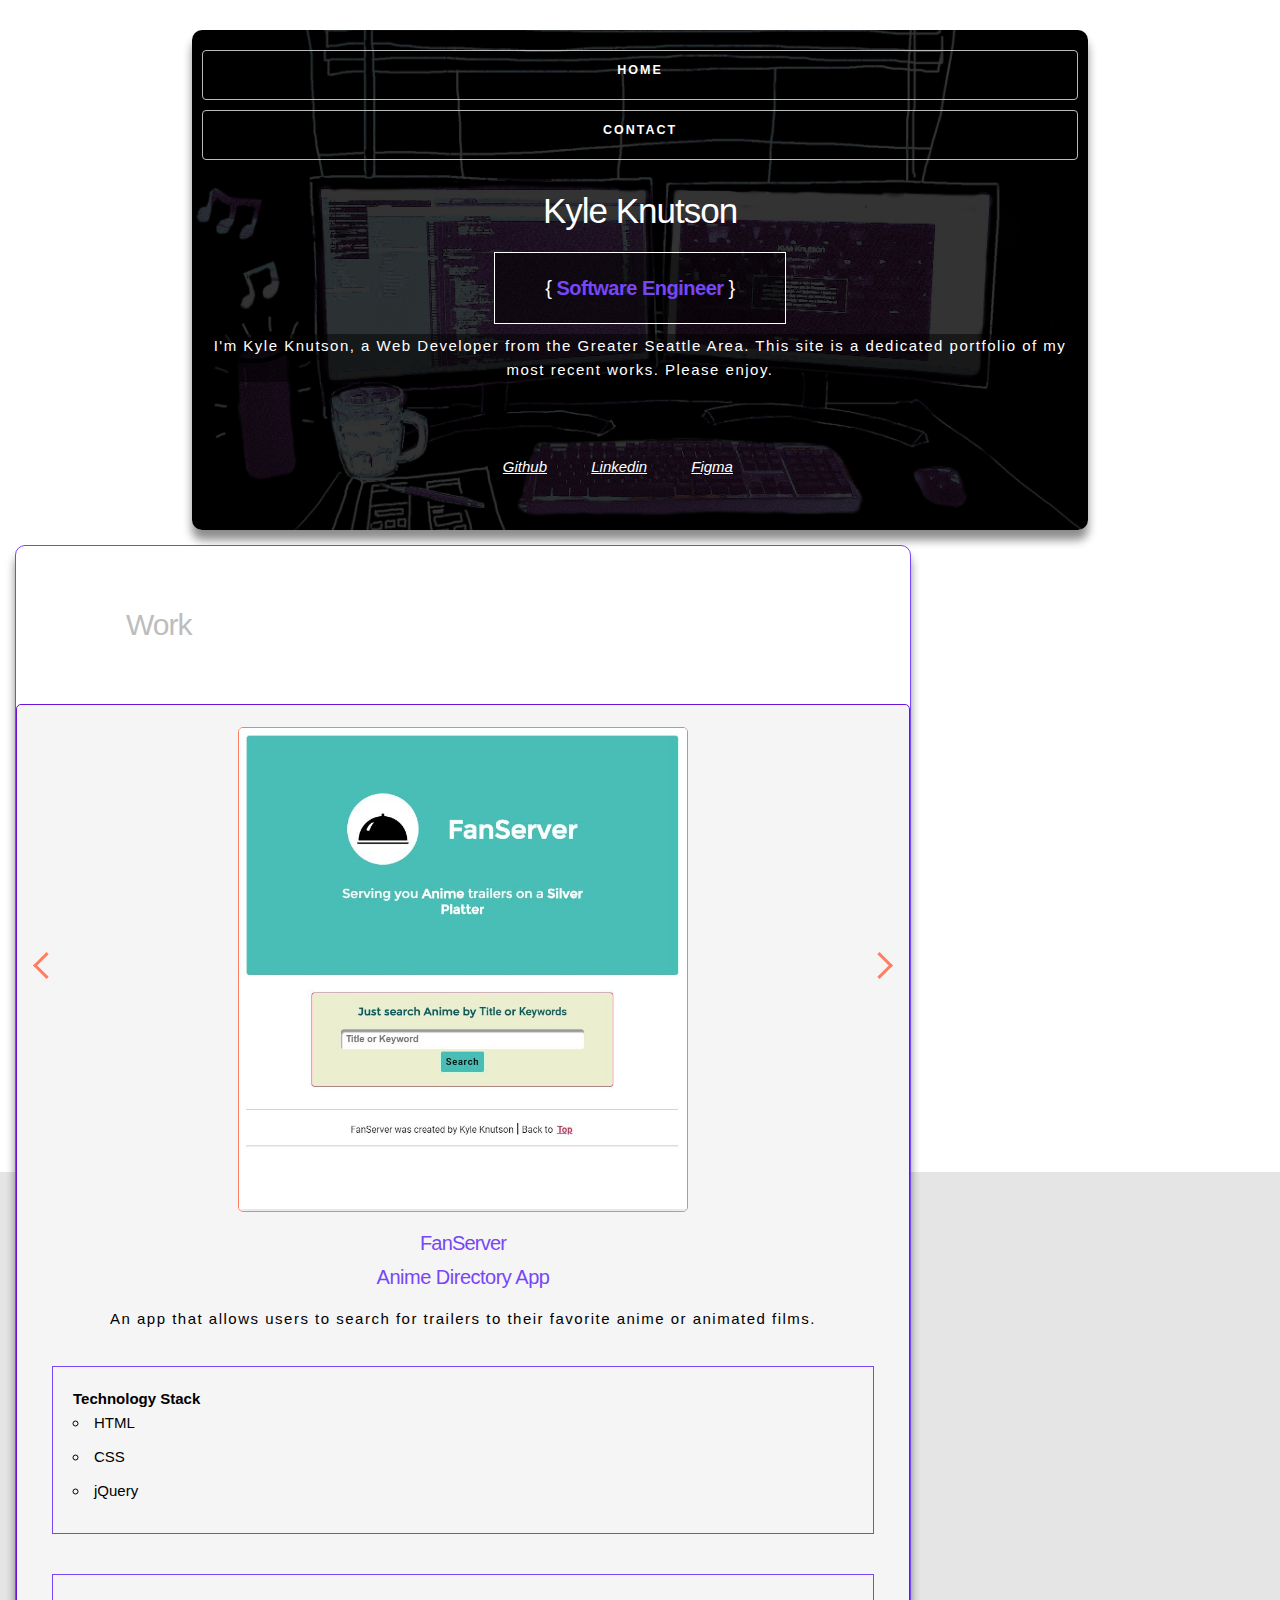
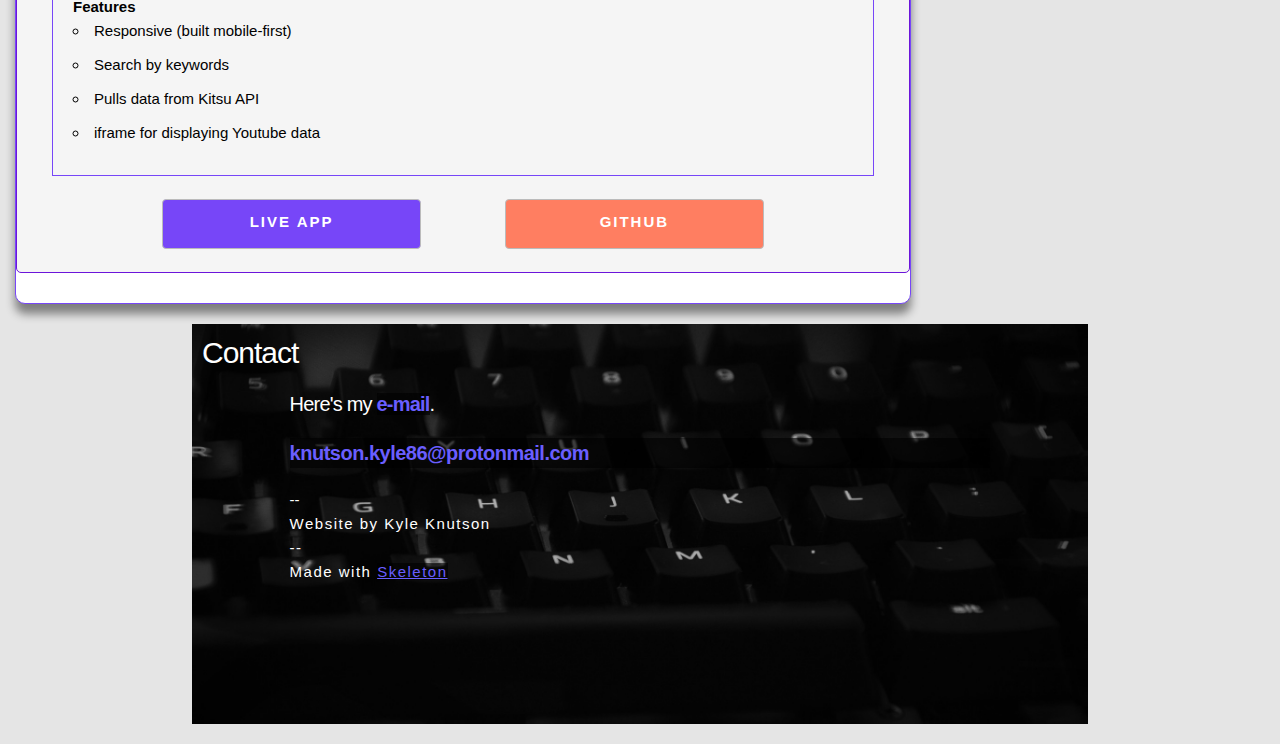
<file: work-fanserver-redux.html>
<!DOCTYPE html>
 <html> 
 <head>

  <meta charset="utf-8">
  <title>Your page title here :)</title>
  <meta name="description" content="">
  <meta name="author" content="">

  <meta name="viewport" content="width=device-width, initial-scale=1">

  <!-- FONT
  –––––––––––––––––––––––––––––––––––––––––––––––––– -->
 <link href="https://fonts.googleapis.com/css?family=Nunito|Roboto+Slab&display=swap" rel="stylesheet">

  <!-- CSS
  –––––––––––––––––––––––––––––––––––––––––––––––––– -->
  <link rel="stylesheet" href="css/normalize.css">
  <link rel="stylesheet" href="css/skeleton.css">
  <link rel="stylesheet" type="text/css" href="css/index.css">
  <link rel="stylesheet" type="text/css" href="css/work.css">

</head>
<body>

	<!-- Nav -------------------------------------------->
	<div class="background-img">
		<nav>
			<ul class="">
				<li class=" "><a class="btn" href="./index.html">Home</a></li>
				<!-- <li class=" "><a class="btn" href="work.html">Work</a></li> -->
				<li class=" "><a class="btn" href="#contact">Contact</a></li>
				<!-- <li class=" "><button class="button primary">Resume</button></li> -->
			</ul>
		</nav>

	<!-- Header -------------------------------------------->
		<header id="#home">
			<h1>Kyle Knutson</h1>
			<h5> { <span class="clr-purp">Software Engineer</span> }</h5>
			<p> I'm Kyle Knutson, a Web Developer from the Greater Seattle Area. This site is a dedicated portfolio of my most recent works. Please enjoy.</p>

			<ul class="">
				<li class=""><a href="https://github.com/PunchyCoder">Github</a></li>
				<li class=""><a href="">Linkedin</a></li>
				<li class=""><a href="https://www.figma.com/files/recent">Figma</a></li>
				<li class=""></li>
			</ul>
		</header>
	</div>


	<!-- Work Slider -------------------------------------------->
	<section id="work">
		<h2> Work </h2>

		<div class="project">

			<div class="slide-wrapper">

				<button class="btn-previous"><i class="left-arrow"></i></button>
				
				<div class="slide-group">
					
					<img class="slide current"src="img/ss-fanserver-main.png" >
					<img class="slide" src="img/ss-fanserver-search.png" >
					<img class="slide" src="img/ss-fanserver-trailer.png" > 

				</div>

				<button class="btn-next"><i class="right-arrow"></i></button>

			</div>	

			

			<div class="headers">
				<h4>FanServer</h4>
				<h5>Anime Directory App</h5>
			

				<p>An app that allows users to search for trailers to their favorite anime or animated films.</p>
				<div class="lists">
					<ul> <strong>Technology Stack</strong>
						<li>HTML</li>
						<li>CSS</li>
						<li>jQuery</li>
					</ul>

					<ul> <strong>Features</strong>
						<li>Responsive (built mobile-first)</li>
						<li>Search by keywords</li>
						<li>Pulls data from Kitsu API</li>
						<li>iframe for displaying Youtube data</li>
					</ul>
				</div>

				<a class="btn" href="https://punchycoder.github.io/FanServer-app/" target="_blank">LIVE App</a>

				<a class="btn" href="https://github.com/PunchyCoder/FanServer-app" target="_blank">Github</a>

			</div>
		
		</div>
	</section>

	<!-- Contact Me -------------------------------------------->
	<section id="contact">
		

		<div class="contact-bg">
			<h2> Contact </h2>
			<div class="container">
				<h4> Here's my <span class="clr-lite strong easy">e-mail</span>.</h4>
				<h5 class="clr-lite strong easy">knutson.kyle86@protonmail.com</h5>
			
			--

				<footer>
					<p>Website by Kyle Knutson <br> --  <br>Made with <a class="easy" href="http://www.getskeleton.com/" target="_blank">Skeleton</a></p>
				</footer>
			</div>
		</div> 
	</section>
	

 </body>
 	<script src="js/slide.js"></script>
 </html>
</file>
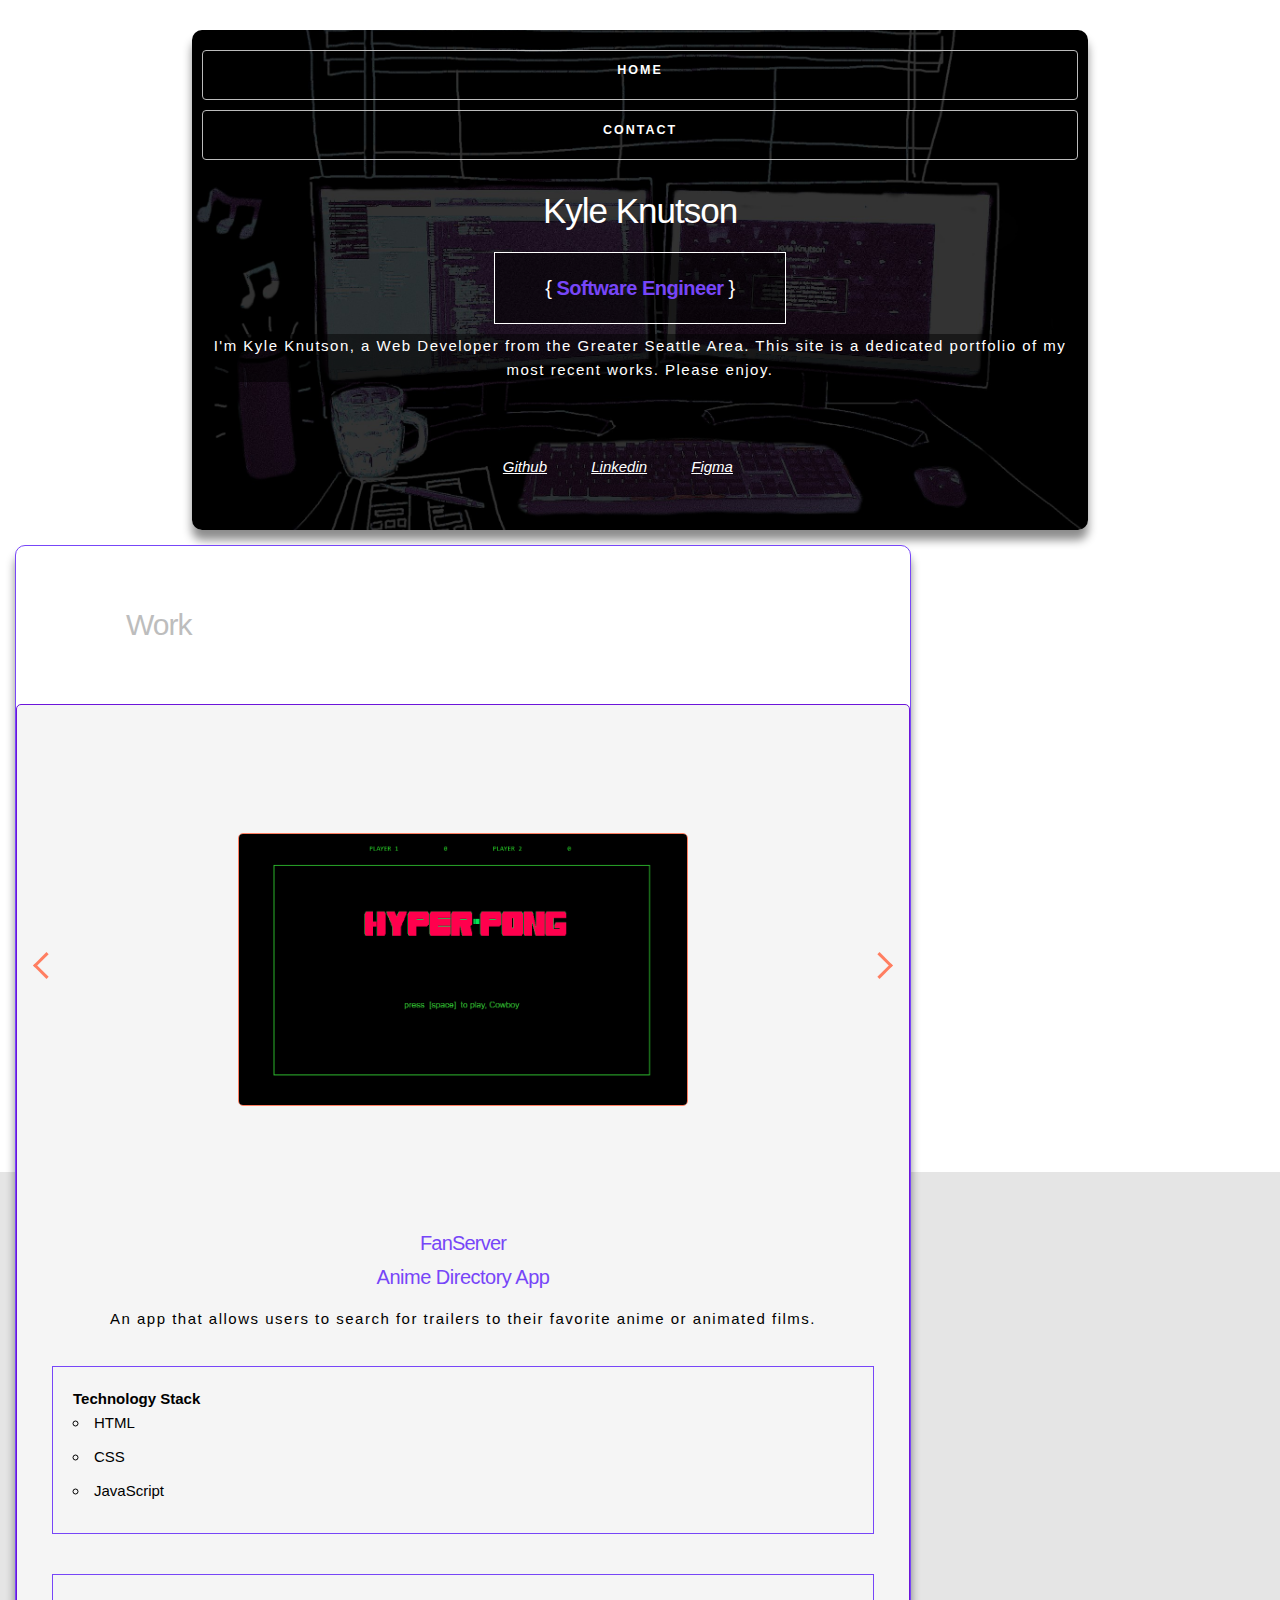
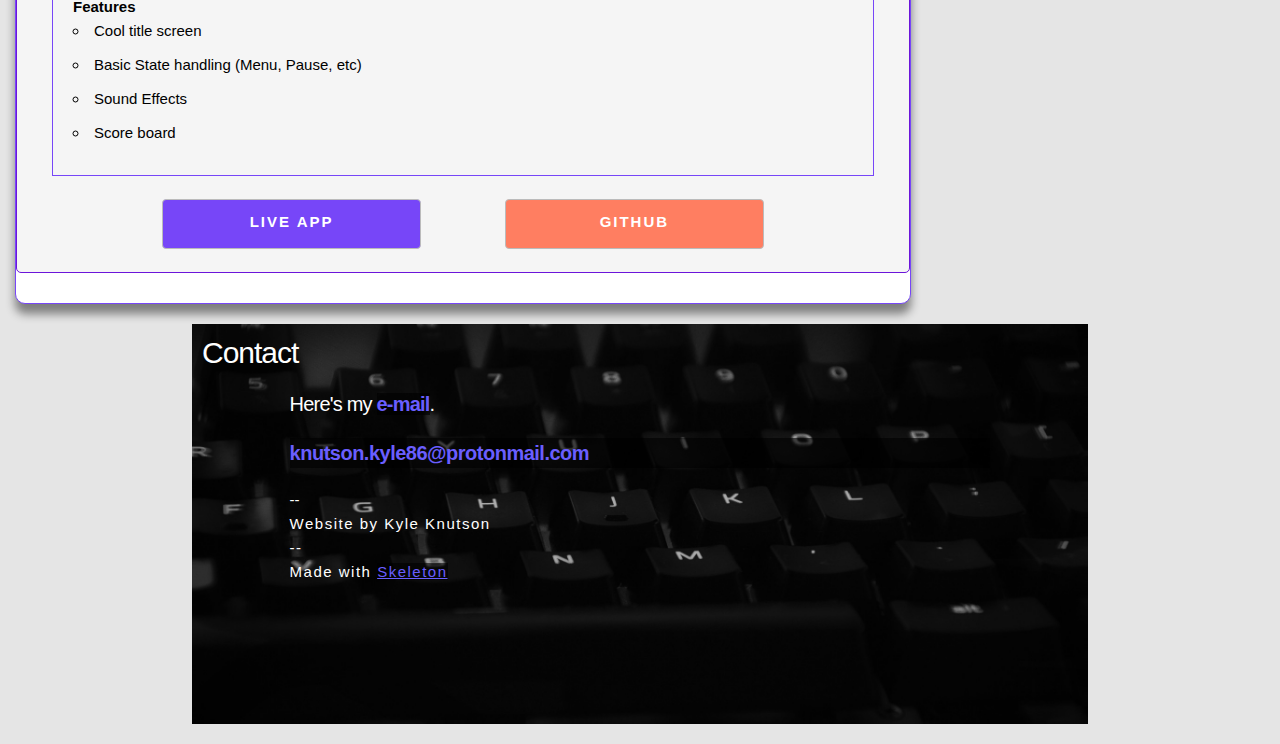
<file: work-hyperpong.html>
<!DOCTYPE html>
 <html> 
 <head>

  <meta charset="utf-8">
  <title>Your page title here :)</title>
  <meta name="description" content="">
  <meta name="author" content="">

  <meta name="viewport" content="width=device-width, initial-scale=1">

  <!-- FONT
  –––––––––––––––––––––––––––––––––––––––––––––––––– -->
 <link href="https://fonts.googleapis.com/css?family=Nunito|Roboto+Slab&display=swap" rel="stylesheet">

  <!-- CSS
  –––––––––––––––––––––––––––––––––––––––––––––––––– -->
  <link rel="stylesheet" href="css/normalize.css">
  <link rel="stylesheet" href="css/skeleton.css">
  <link rel="stylesheet" type="text/css" href="css/index.css">
  <link rel="stylesheet" type="text/css" href="css/work.css">

</head>
<body>

	<!-- Nav -------------------------------------------->
	<div class="background-img">
		<nav>
			<ul class="">
				<li class=" "><a class="btn" href="./index.html">Home</a></li>
				<!-- <li class=" "><a class="btn" href="work.html">Work</a></li> -->
				<li class=" "><a class="btn" href="#contact">Contact</a></li>
				<!-- <li class=" "><button class="button primary">Resume</button></li> -->
			</ul>
		</nav>

	<!-- Header -------------------------------------------->
		<header id="#home">
			<h1>Kyle Knutson</h1>
			<h5> { <span class="clr-purp">Software Engineer</span> }</h5>
			<p> I'm Kyle Knutson, a Web Developer from the Greater Seattle Area. This site is a dedicated portfolio of my most recent works. Please enjoy.</p>

			<ul class="">
				<li class=""><a href="https://github.com/PunchyCoder">Github</a></li>
				<li class=""><a href="">Linkedin</a></li>
				<li class=""><a href="https://www.figma.com/files/recent">Figma</a></li>
				<li class=""></li>
			</ul>
		</header>
	</div>


	<!-- Work Slider -------------------------------------------->
	<section id="work">
		<h2> Work </h2>

		<div class="project">

			<div class="slide-wrapper">

				<button class="btn-previous"><i class="left-arrow"></i></button>
				
				<div class="slide-group">
					
					<img class="slide current"src="img/hyperpong-ss-main.png" >
					<img class="slide" src="img/hyperpong-ss-pause.png" >
					<img class="slide" src="img/hyperpong-ss-play.png" > 
					<img class="slide" src="img/hyperpong-ss-score.png" >
					<img class="slide" src="img/hyperpong-ss-win.png" >

				</div>

				<button class="btn-next"><i class="right-arrow"></i></button>

			</div>	

			

			<div class="headers">
				<h4>FanServer</h4>
				<h5>Anime Directory App</h5>
			

				<p>An app that allows users to search for trailers to their favorite anime or animated films.</p>
				<div class="lists">
					<ul> <strong>Technology Stack</strong>
						<li>HTML</li>
						<li>CSS</li>
						<li>JavaScript</li>
					</ul>

					<ul> <strong>Features</strong>
						<li>Cool title screen</li>
						<li>Basic State handling (Menu, Pause, etc)</li>
						<li>Sound Effects</li>
						<li>Score board</li>

						
					</ul>
				</div>

				<a class="btn" href="https://punchycoder.github.io/hyper-pong/" target="_blank">LIVE App</a>

				<a class="btn" href="https://github.com/PunchyCoder/hyper-pong" target="_blank">Github</a>

			</div>
		
		</div>

	</section>

	<!-- Contact Me -------------------------------------------->
	<section id="contact">
		

		<div class="contact-bg">
			<h2> Contact </h2>
			<div class="container">
				<h4> Here's my <span class="clr-lite strong easy">e-mail</span>.</h4>
				<h5 class="clr-lite strong easy">knutson.kyle86@protonmail.com</h5>
			
			--

				<footer>
					<p>Website by Kyle Knutson <br> --  <br>Made with <a class="easy" href="http://www.getskeleton.com/" target="_blank">Skeleton</a></p>
				</footer>
			</div>
		</div> 
	</section>
	

 </body>
 	<script src="js/slide.js"></script>
 </html>
</file>
<file: css/skeleton.css>
/*
* Skeleton V2.0.4
* Copyright 2014, Dave Gamache
* www.getskeleton.com
* Free to use under the MIT license.
* http://www.opensource.org/licenses/mit-license.php
* 12/29/2014
*/


/* Table of contents
––––––––––––––––––––––––––––––––––––––––––––––––––
- Grid
- Base Styles
- Typography
- Links
- Buttons
- Forms
- Lists
- Code
- Tables
- Spacing
- Utilities
- Clearing
- Media Queries
*/


/* Grid
–––––––––––––––––––––––––––––––––––––––––––––––––– */
.container {
  position: relative;
  width: 100%;
  max-width: 960px;
  margin: 0 auto;
  padding: 0 20px;
  box-sizing: border-box; }
.column,
.columns {
  width: 100%;
  float: left;
  box-sizing: border-box; }

/* For devices larger than 400px */
@media (min-width: 400px) {
  .container {
    width: 85%;
    padding: 0; }
}

/* For devices larger than 550px */
@media (min-width: 550px) {
  .container {
    width: 80%; }
  .column,
  .columns {
    margin-left: 4%; }
  .column:first-child,
  .columns:first-child {
    margin-left: 0; }

  .one.column,
  .one.columns                    { width: 4.66666666667%; }
  .two.columns                    { width: 13.3333333333%; }
  .three.columns                  { width: 22%;            }
  .four.columns                   { width: 30.6666666667%; }
  .five.columns                   { width: 39.3333333333%; }
  .six.columns                    { width: 48%;            }
  .seven.columns                  { width: 56.6666666667%; }
  .eight.columns                  { width: 65.3333333333%; }
  .nine.columns                   { width: 74.0%;          }
  .ten.columns                    { width: 82.6666666667%; }
  .eleven.columns                 { width: 91.3333333333%; }
  .twelve.columns                 { width: 100%; margin-left: 0; }

  .one-third.column               { width: 30.6666666667%; }
  .two-thirds.column              { width: 65.3333333333%; }

  .one-half.column                { width: 48%; }

  /* Offsets */
  .offset-by-one.column,
  .offset-by-one.columns          { margin-left: 8.66666666667%; }
  .offset-by-two.column,
  .offset-by-two.columns          { margin-left: 17.3333333333%; }
  .offset-by-three.column,
  .offset-by-three.columns        { margin-left: 26%;            }
  .offset-by-four.column,
  .offset-by-four.columns         { margin-left: 34.6666666667%; }
  .offset-by-five.column,
  .offset-by-five.columns         { margin-left: 43.3333333333%; }
  .offset-by-six.column,
  .offset-by-six.columns          { margin-left: 52%;            }
  .offset-by-seven.column,
  .offset-by-seven.columns        { margin-left: 60.6666666667%; }
  .offset-by-eight.column,
  .offset-by-eight.columns        { margin-left: 69.3333333333%; }
  .offset-by-nine.column,
  .offset-by-nine.columns         { margin-left: 78.0%;          }
  .offset-by-ten.column,
  .offset-by-ten.columns          { margin-left: 86.6666666667%; }
  .offset-by-eleven.column,
  .offset-by-eleven.columns       { margin-left: 95.3333333333%; }

  .offset-by-one-third.column,
  .offset-by-one-third.columns    { margin-left: 34.6666666667%; }
  .offset-by-two-thirds.column,
  .offset-by-two-thirds.columns   { margin-left: 69.3333333333%; }

  .offset-by-one-half.column,
  .offset-by-one-half.columns     { margin-left: 52%; }

}


/* Base Styles
–––––––––––––––––––––––––––––––––––––––––––––––––– */
/* NOTE
html is set to 62.5% so that all the REM measurements throughout Skeleton
are based on 10px sizing. So basically 1.5rem = 15px :) */
html {
  font-size: 62.5%; }
body {
  font-size: 1.5em; /* currently ems cause chrome bug misinterpreting rems on body element */
  line-height: 1.6;
  font-weight: 400;
  /*font-family: "Raleway", "HelveticaNeue", "Helvetica Neue", Helvetica, Arial, sans-serif;*/
  color: #222; }


/* Typography
–––––––––––––––––––––––––––––––––––––––––––––––––– */
h1, h2, h3, h4, h5, h6 {
  margin-top: 0;
  margin-bottom: 2rem;
  font-weight: 300; }
h1 { font-size: 4.0rem; line-height: 1.2;  letter-spacing: -.1rem;}
h2 { font-size: 3.6rem; line-height: 1.25; letter-spacing: -.1rem; }
h3 { font-size: 3.0rem; line-height: 1.3;  letter-spacing: -.1rem; }
h4 { font-size: 2.4rem; line-height: 1.35; letter-spacing: -.08rem; }
h5 { font-size: 1.8rem; line-height: 1.5;  letter-spacing: -.05rem; }
h6 { font-size: 1.5rem; line-height: 1.6;  letter-spacing: 0; }

/* Larger than phablet */
@media (min-width: 550px) {
  h1 { font-size: 5.0rem; }
  h2 { font-size: 4.2rem; }
  h3 { font-size: 3.6rem; }
  h4 { font-size: 3.0rem; }
  h5 { font-size: 2.4rem; }
  h6 { font-size: 1.5rem; }
}

p {
  margin-top: 0; letter-spacing: .15rem; font-weight: 300;}


/* Links
–––––––––––––––––––––––––––––––––––––––––––––––––– */
a {
  color: #1EAEDB; }
a:hover {
  color: #0FA0CE; }


/* Buttons
–––––––––––––––––––––––––––––––––––––––––––––––––– */
.button,
button,
input[type="submit"],
input[type="reset"],
input[type="button"] {
  display: inline-block;
  height: 38px;
  padding: 0 30px;
  color: #555;
  text-align: center;
  font-size: 11px;
  font-weight: 600;
  line-height: 38px;
  letter-spacing: .1rem;
  text-transform: uppercase;
  text-decoration: none;
  white-space: nowrap;
  background-color: transparent;
  border-radius: 4px;
  border: 1px solid #bbb;
  cursor: pointer;
  box-sizing: border-box; }
.button:hover,
button:hover,
input[type="submit"]:hover,
input[type="reset"]:hover,
input[type="button"]:hover,
.button:focus,
button:focus,
input[type="submit"]:focus,
input[type="reset"]:focus,
input[type="button"]:focus {
  color: #333;
  border-color: #888;
  outline: 0; }
.button.button-primary,
button.button-primary,
input[type="submit"].button-primary,
input[type="reset"].button-primary,
input[type="button"].button-primary {
  color: #FFF;
  background-color: #33C3F0;
  border-color: #33C3F0; }
.button.button-primary:hover,
button.button-primary:hover,
input[type="submit"].button-primary:hover,
input[type="reset"].button-primary:hover,
input[type="button"].button-primary:hover,
.button.button-primary:focus,
button.button-primary:focus,
input[type="submit"].button-primary:focus,
input[type="reset"].button-primary:focus,
input[type="button"].button-primary:focus {
  color: #FFF;
  background-color: #1EAEDB;
  border-color: #1EAEDB; }


/* Forms
–––––––––––––––––––––––––––––––––––––––––––––––––– */
input[type="email"],
input[type="number"],
input[type="search"],
input[type="text"],
input[type="tel"],
input[type="url"],
input[type="password"],
textarea,
select {
  height: 38px;
  padding: 6px 10px; /* The 6px vertically centers text on FF, ignored by Webkit */
  background-color: #fff;
  border: 1px solid #D1D1D1;
  border-radius: 4px;
  box-shadow: none;
  box-sizing: border-box; }
/* Removes awkward default styles on some inputs for iOS */
input[type="email"],
input[type="number"],
input[type="search"],
input[type="text"],
input[type="tel"],
input[type="url"],
input[type="password"],
textarea {
  -webkit-appearance: none;
     -moz-appearance: none;
          appearance: none; }
textarea {
  min-height: 65px;
  padding-top: 6px;
  padding-bottom: 6px; }
input[type="email"]:focus,
input[type="number"]:focus,
input[type="search"]:focus,
input[type="text"]:focus,
input[type="tel"]:focus,
input[type="url"]:focus,
input[type="password"]:focus,
textarea:focus,
select:focus {
  border: 1px solid #33C3F0;
  outline: 0; }
label,
legend {
  display: block;
  margin-bottom: .5rem;
  font-weight: 600; }
fieldset {
  padding: 0;
  border-width: 0; }
input[type="checkbox"],
input[type="radio"] {
  display: inline; }
label > .label-body {
  display: inline-block;
  margin-left: .5rem;
  font-weight: normal; }


/* Lists
–––––––––––––––––––––––––––––––––––––––––––––––––– */
ul {
  list-style: circle inside; }
ol {
  list-style: decimal inside; }
ol, ul {
  padding-left: 0;
  margin-top: 0; }
ul ul,
ul ol,
ol ol,
ol ul {
  margin: 1.5rem 0 1.5rem 3rem;
  font-size: 90%; }
li {
  margin-bottom: 1rem; }


/* Code
–––––––––––––––––––––––––––––––––––––––––––––––––– */
code {
  padding: .2rem .5rem;
  margin: 0 .2rem;
  font-size: 90%;
  white-space: nowrap;
  background: #F1F1F1;
  border: 1px solid #E1E1E1;
  border-radius: 4px; }
pre > code {
  display: block;
  padding: 1rem 1.5rem;
  white-space: pre; }


/* Tables
–––––––––––––––––––––––––––––––––––––––––––––––––– */
th,
td {
  padding: 12px 15px;
  text-align: left;
  border-bottom: 1px solid #E1E1E1; }
th:first-child,
td:first-child {
  padding-left: 0; }
th:last-child,
td:last-child {
  padding-right: 0; }


/* Spacing
–––––––––––––––––––––––––––––––––––––––––––––––––– */
button,
.button {
  margin-bottom: 1rem; }
input,
textarea,
select,
fieldset {
  margin-bottom: 1.5rem; }
pre,
blockquote,
dl,
figure,
table,
p,
ul,
ol,
form {
  margin-bottom: 2.5rem; }


/* Utilities
–––––––––––––––––––––––––––––––––––––––––––––––––– */
.u-full-width {
  width: 100%;
  box-sizing: border-box; }
.u-max-full-width {
  max-width: 100%;
  box-sizing: border-box; }
.u-pull-right {
  float: right; }
.u-pull-left {
  float: left; }


/* Misc
–––––––––––––––––––––––––––––––––––––––––––––––––– */
hr {
  margin-top: 3rem;
  margin-bottom: 3.5rem;
  border-width: 0;
  border-top: 1px solid #E1E1E1; }


/* Clearing
–––––––––––––––––––––––––––––––––––––––––––––––––– */

/* Self Clearing Goodness */
.container:after,
.row:after,
.u-cf {
  content: "";
  display: table;
  clear: both; }


/* Media Queries
–––––––––––––––––––––––––––––––––––––––––––––––––– */
/*
Note: The best way to structure the use of media queries is to create the queries
near the relevant code. For example, if you wanted to change the styles for buttons
on small devices, paste the mobile query code up in the buttons section and style it
there.
*/


/* Larger than mobile */
@media (min-width: 400px) {}

/* Larger than phablet (also point when grid becomes active) */
@media (min-width: 550px) {}

/* Larger than tablet */
@media (min-width: 750px) {}

/* Larger than desktop */
@media (min-width: 1000px) {}

/* Larger than Desktop HD */
@media (min-width: 1200px) {}
</file>
<file: css/index.css>
@supports (display: grid) { 
* {
	box-sizing: border-box; }

	body {
	/*background-color: #b6b6b6;*/
	background: linear-gradient(180deg, #fff 50%, #E5E5E5 50%);
	font-family: 'Roboto', ;
	}

	@media only screen and (min-width: 1440px) {
		p {
			font-size: 1.5rem;
		}
	}


	h1 {font-size: 3.5rem;}
	h2 {font-size: 3rem;}
	h3 {font-size: 2.5rem;}
	h4 {font-size: 2rem;}
	h5 {font-size: 2rem;}

	.email { text-decoration: underline; }
	.primary {
		background-color: #01CBC5; color: #fff; }
	.clr-purp { color: #7746F8; font-weight: 600;}
	.clr-lite { color: #6A5EFF; }
	.strong { font-weight: 600; }
	.easy { background-color: rgba(0, 0, 0, .6); }

	.background-img {
		background-image: url("../img/Edited-desksplash-neon2.jpg");
		height: 500px;
		width: 70%;
		margin: 0 auto;
		margin-top: 30px;
		border-radius: 10px;
		box-shadow: 0px 10px 10px rgba(0, 0, 0, 0.45);
		background-position: center;
		background-size: cover;
	}
	@media only screen and (min-width: 1400px) {
		.background-img {
			height: 800px;
		}
	}

	/* Nav List Items
	--------------------------------------------------*/
	nav {
		background-color: rgba(0, 0, 0, .0);
		margin: 0 10px 10px 10px; 
		text-align: start;
		padding-top: 20px; }

		nav ul {
			text-align: center; }
		nav li {
			list-style: none;
			text-align: center; }
		li button.button {
			display: block;
			margin: 0 auto; }
		nav a {
			color: #fff;
			text-decoration: none; }
		.btn {
			display: block;
			height: 38px;
			text-align: center;
			font-size: 11px;
			font-weight: 600;
			line-height: 38px;
			letter-spacing: .1rem;
			text-transform: uppercase;
			text-decoration: none;
			white-space: nowrap;
			background-color: transparent;
			border-radius: 4px;
			border: 1px solid #bbb;
			cursor: pointer; }
		.btn:active, .btn:hover, .btn:target {
			color: #FF7E61; }

		@media (min-width: 750px) {
			.btn {
				font-size: 1.25rem;
				letter-spacing: .2rem;
				height: 50px;
			}
		}

		@media only screen and (min-width: 1400px) {
			nav {
				height: 50px;
				padding: 20px 0; }
			nav ul {
				height: 100%;
				margin: auto;
				text-align: start; }
			nav li {
				display: inline-block;
				vertical-align: text-top; }
			.btn {
				display: inline;
				padding: 0 40px 20px;
				border: none;
			}
		}

		



	/* Header 
	--------------------------------------------------*/
	header {
		color: #fff;
		text-align: center;
		margin-top: 30px; }
		header div.focus { margin-bottom: 30px; }
		header h5 {
			display: inline-block;
			padding: 20px 50px;
			margin-bottom: 10px;
			background-color: rgba(0, 0, 0, 0.5);
			border: solid 1px white;
			 }
		header p {
			margin: 0 20px 50px;
			background-color: rgba(0, 0, 0, .5); }
		header li {
			list-style: none;
			display: inline-block;
			margin: 20px;
			text-align: center;
			font-style: italic; }
		header a {
			color: #fff;
			text-decoration: underline;}
		header a:hover, header a:active {
			color: #FF7E61; }

		@media only screen and (min-width: 1400px) {
			header {
				margin-top: 100px; }
			/*header h5 {
				margin-bottom: 50px; }*/
			header p {
				padding: 20px 50px;
				margin: 50px 20%;
				border: solid 1px white; }
		}
		
		


	/* Work Project-Cards
	--------------------------------------------------*/
	#work {
		border: solid 1px #7746F8;
		background-color: #fff;
	    border-radius: 10px;
	    width: 70%;
	    margin: 0 auto;
	    margin-top: 50px;
	    box-shadow: 0px 10px 10px rgba(0, 0, 0, 0.45);
	}

	#work h2 {
		display: inline-block;
		padding-left: 50px;
		margin: 60px;
		color: #bdbdbd; }

		a.card {
			display: block;
			color: #000;
			background-color: #fff;
			text-decoration: none;
			text-align: center;
			border: solid 1px #6c15da;
			border-radius: 5px;
			padding: 15px 5px 0 5px;
			box-shadow: 0px 10px 10px rgba(0, 0, 0, 0.25);
			background-color: #f1f1f1; }

		h3 { font-weight: bold; }

		a.card:hover {
			background-color: #6145ff;
			color: white;
			border-color: #CDCCE8;

			/*border-width: 3px;*/
			/*background-color: #fff;*/ }
		
		a.card img {
			display: block;
		    margin: 15px auto;
			width: 250px;
			border: solid 1px lightgrey;
			border-bottom: solid 3px lightgrey;
			border-radius: 10px; }
		/*.card .container {
			padding: 0 30px; }*/
		.card h3 {
			margin-bottom: 0.5rem; }

		@media only screen and (min-width: 800px) {
			#work .container {
				display: flex;
			    flex-direction: row;
			   /* justify-content: center;*/
			    max-width: none;
			    flex-flow: wrap;
			    width: 90%;
			    margin: 0 auto;
			    margin-bottom: 60px; }

			#work a.card {
				width: 300px;
				margin: 10px; }
		}
		@media (min-width: 1000px) {
				#work a.card {
				width: 350px;
				margin: 10px; }

				a.card:hover {
					color: #fff;
				}
		}
		

	/* Contact
	--------------------------------------------------*/
	#contact {
		background-color: black;
		border-radius: 10px;
		margin: 20px auto;
		width: 70%;
	}

	#contact h3 {
		color: #fff;
		display: inline-block;
		padding-left: 20px;
		margin: 30px; }

	#contact h4 { color: #fff; }

	#contact p { color: #fff; }

		.contact-bg {
			color: #fff;
			padding: 10px;
			background-image: url("../img/keyboard-bw.jpg");
			height: 400px;
			background-position: center;
			background-size: cover; }

		#contact a {
			color: #6A5EFF;
		}
		@media only screen and (min-width: 1440px) {
			/*#contact .background-img {
				height: 400px;
			}*/
			#contact .container {
				background-color: black;
				border-radius: 10px;
				margin: 20px auto;
				width: 70%;

			}

		}
</file>
<file: css/work.css>
ul.row li:nth-child(2) {
	text-decoration: line-through;
	color: grey;
}

#work {
	margin: 15px; }
#work h1 {
	opacity: 0.4;
	color: #00eb62;
	font-weight: 700;
	letter-spacing: 5px;
	text-align: center; }
#work .project {
	display: flex;
	flex-direction: column;
	margin: 0 0 30px 0;
	border: solid 1px #6c15da;
	border-radius: 5px;
	padding: 15px 5px 0 5px;
	background-color: #f5f5f5; }

@media only screen and (min-width: 1400px) {
	#work .project {
		flex-direction: row;
	}
}


/* Headings and Text
 -------------------------------------*/
div.headers {
	text-align: center;
	color: #7746F8;
	margin: 5px 10px 0 10px;
	padding-bottom: 20px;
	}

div.headers h4, .headers h5 {
	margin: 5px auto;
	color: #7746F8;
	}

#work .project h2 {
	color: #00eb62;
	text-align: center;
	margin-bottom: 3px; }

#work .project h3 {
	text-align: center;
	margin: auto;
	font-size: 2.5rem; }

.project p {
	color: #000;
	margin: 5px;
	padding: 10px; }

.headers .lists {
	display: flex;
	flex-direction: column;
	justify-content: center;
	text-align: left;
}

.lists ul {
	color: #000;
	border: solid 1px #7746F8;
	margin: 20px;
	padding: 20px;
}

@media only screen and (min-width: 1400px) {
	.headers .lists {
		flex-direction: row;
	}
}


/* Links
-----------------------------*/
.project a.btn {
	color: #fff;
	font-size: 1.5rem;
	margin: 3px 40px;
	padding: 3px;
	width: 30%;
	display: inline-block;
} 

.headers a.btn:nth-of-type(1) {
	background-color: #7746F8;
}
.headers a.btn:nth-of-type(2) {
	background-color: #FF7E61;
}

#work .project a.btn a.btn:hover {
	color: #00eb62; }


/* Slider/Carousel 
------------------------------------------*/
.slide-wrapper {
	position: relative;
	height: 350px;
	padding: 5px;
	display: flex;
	justify-content: center;
	align-items: center; }

	@media only screen and (min-width: 750px) {
		.slide-wrapper { height: 500px; }
	}
	@media only screen and (min-width: 1400px) {
		.slide-wrapper { width: 40%; }
	}

.slide-wrapper .btn-previous, .slide-wrapper .btn-next {
	position: absolute;
	color: #FF7E61;
	border-radius: 20px;
	border: none;
	font-size: 30px;
	padding: 10px 10px 10px 10px;
	line-height: 10px;
	text-align: center;
	/*top: 250px;*/
	z-index: 10; }

.slide-wrapper i {
	border: solid #FF7E61;
	border-width: 0 3px 3px 0;
	display: inline-block;
	padding: 8px; }

.slide-wrapper .left-arrow {
	transform: rotate(135deg);
	-webkit-transform: rotate(135deg); }

.slide-wrapper .right-arrow {
	transform: rotate(-45deg);
	-webkit-transform: rotate(-45deg); }

.slide-wrapper .btn-previous {
	left: 5px; }

.slide-wrapper .btn-next {
	right: 5px; }

.slide-wrapper .slide-group {
	width: 300px;
	height: 330px;
	display: flex;
	justify-content: center;
    align-items: center;
	}

	@media only screen and (min-width: 1400px;) {
		.slide-wrapper .slide-group {
			width: 400px;
			height: 430px; }
		.slide-wrapper .slide { width: 400px; }
		.slide-wrapper img { width: 250px; }
	}

.slide-wrapper .slide {
	position: absolute;
	display: inline-block;
	opacity: 0; }

.slide-wrapper img {
	width: 250px;
	margin: 20px auto;
	border: solid 1px #FF7E61;
	border-radius: 5px; }

@media only screen and (min-width: 550px) {
	.slide-wrapper .slide-group { width: 450px; }
	.slide-wrapper img 			{ width: 450px; }
}

.slide-wrapper .hide {
	display: none;
	z-index: 1; }

.slide-wrapper .current {
	z-index: 5;
	opacity: 1;
	margin: auto; }
</file>
